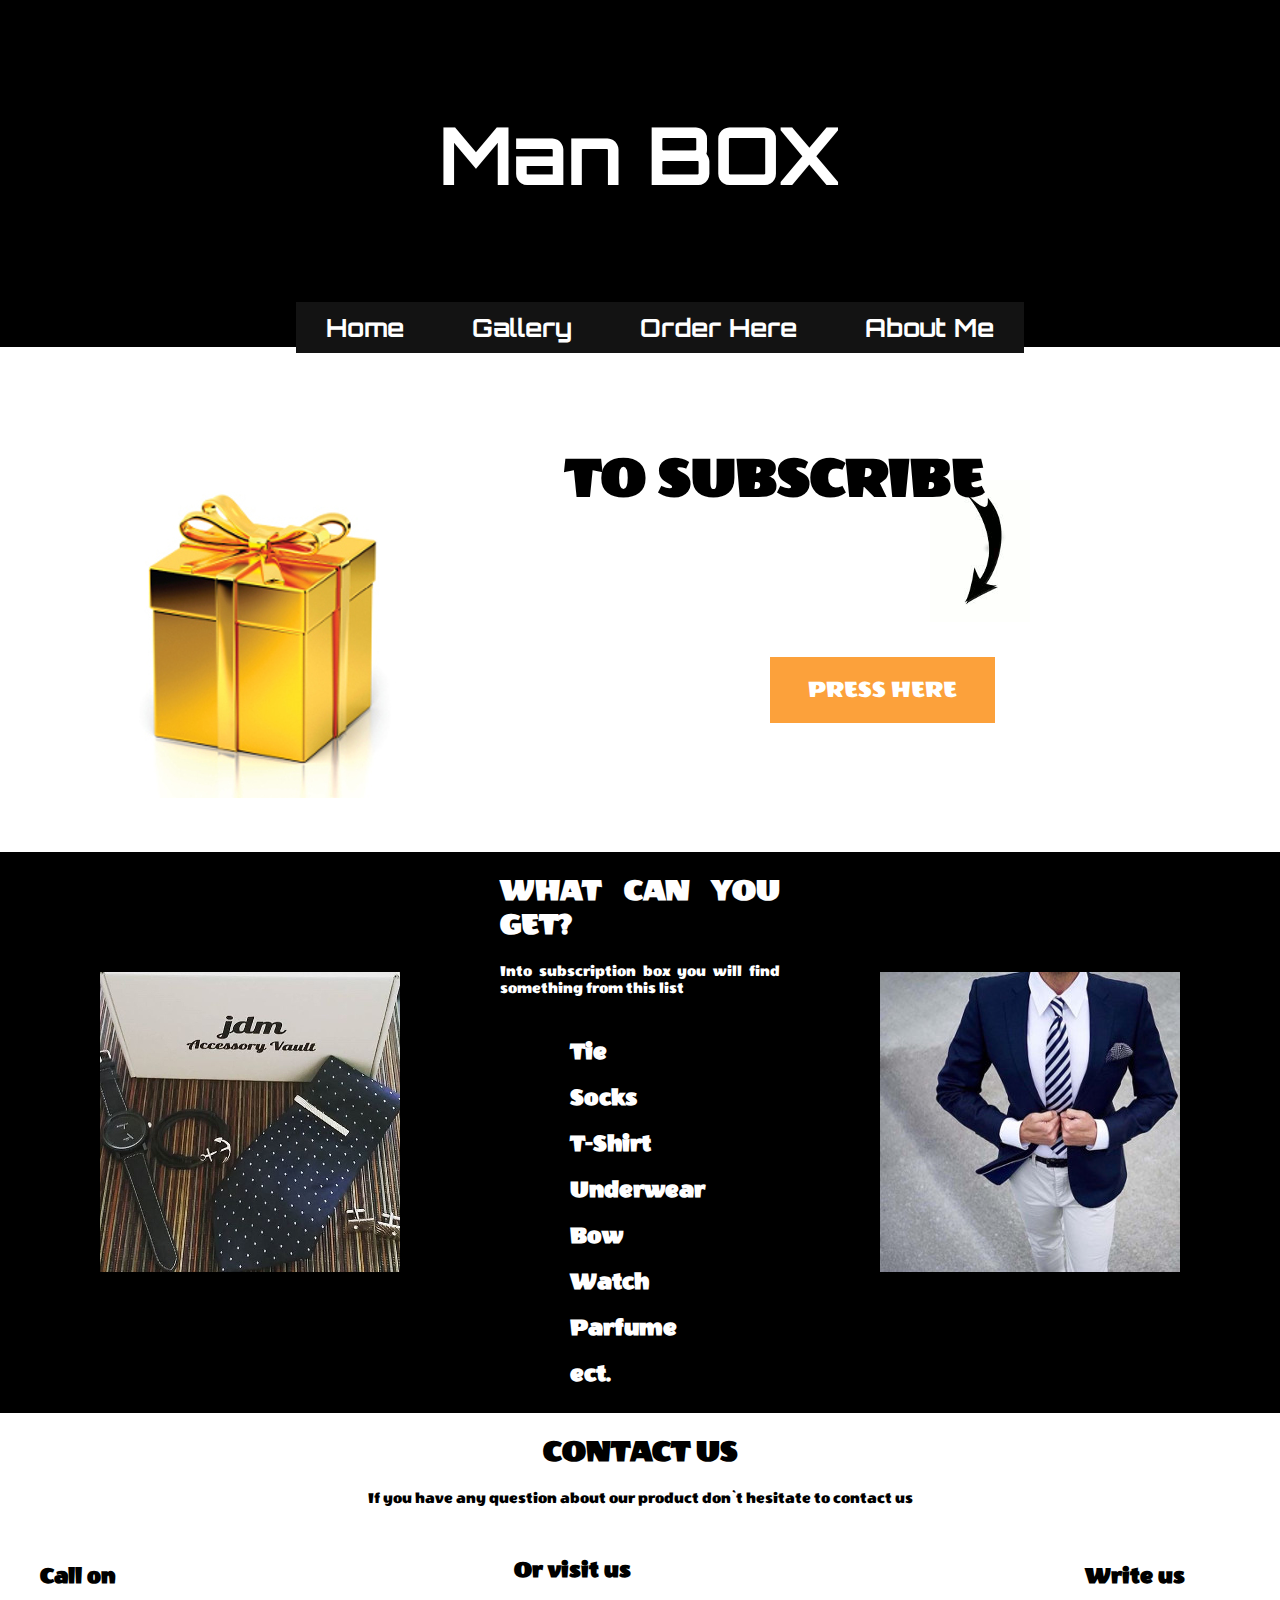
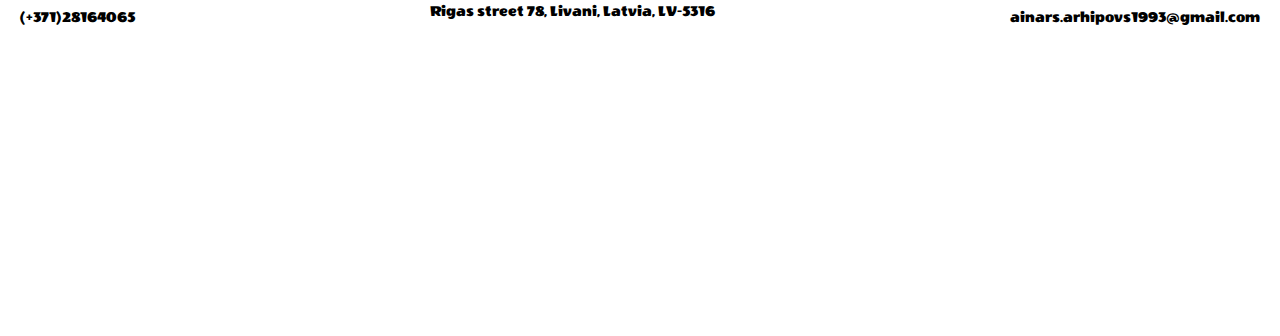
<file: index.html>
<!DOCTYPE html>
<html lang="en">
<head>
	<meta charset="UTF-8">
	<title>Man BOX</title>
	<link rel="stylesheet" type="text/css" href="css/stylesheet.css">
	<link href="https://fonts.googleapis.com/css?family=Orbitron" rel="stylesheet">
	<link href="https://fonts.googleapis.com/css?family=Wendy+One" rel="stylesheet">
	<link rel="shortcut icon" href="https://d3rnbxvnd0hlox.cloudfront.net/images/channels/1380041935/icons/on_color_large.png" />
</head>
<body>
	<div class="header">
		<div class="logo">
			<a href="index.html"><h1>Man BOX</h1></a>
		</div>
		<div class="menu">
			<ul>
				<li>
					<a href="index.html">Home</a>
				</li>
				<li>
					<a href="gallery.html">Gallery</a>
				</li>
				<li>
					<a href="orderpage.html">Order Here</a>
				</li>
				<li>
					<a href="about.html">About Me</a>
				</li>
			</ul>
		</div>
	</div>
	<div class="text">
		<div class="paragraph">
			<h1>TO SUBSCRIBE</h1>
			<img class="arrow" src="images/arrow.gif"/>
			<a href="orderpage.html" class="button">PRESS HERE</a>
		</div>
		<div class="box">
			<img src="images/box.jpg">
		</div>
	</div>
	<div class="text2">
		<img class="bilde1" src="images/order1.jpeg">
		<img class="bilde2" src="images/bilde2.jpg">
		<div class="insidetext">
		<h1>WHAT CAN YOU GET?</h1>	
		<p>Into subscription box you will find something from this list</p>
			<ul class="intobox">
				<li class="inside">Tie</li>
				<li class="inside">Socks</li>
				<li class="inside">T-Shirt</li>
				<li class="inside">Underwear</li>
				<li class="inside">Bow</li>
				<li class="inside">Watch</li>
				<li class="inside">Parfume</li>
				<li class="inside">ect.</li>
			</ul>
		</div>
	</div>
	<div class="contact">
		<h1>CONTACT US</h1>
		<p>If you have any question about our product don`t hesitate to contact us</p>
		<div class="call">
			<h2> Call on</h2>
			<p>(+371)28164065</p>
		</div>
		<div class="write">
			<h2>Write us</h2>
			<p>ainars.arhipovs1993@gmail.com</p>
		</div>
		<div class="visit">
			<h2>Or visit us</h2>
			<p>Rigas street 78, Livani, Latvia, LV-5316</p>
			<iframe src="https://www.google.com/maps/embed?pb=!1m18!1m12!1m3!1d1951.9253682064243!2d26.174753615743597!3d56.35146618071775!2m3!1f0!2f0!3f0!3m2!1i1024!2i768!4f13.1!3m3!1m2!1s0x46e9d28989655afb%3A0x6bccf602df2ec8ce!2zUsSrZ2FzIGllbGEgNzgsIEzEq3bEgW5pLCBMxKt2xIFudSBwaWxzxJN0YSwgTFYtNTMxNg!5e1!3m2!1slv!2slv!4v1477159322377" width="400" height="250" frameborder="0" style="border:0" allowfullscreen></iframe>
		</div>
	</div>
</body>
</html>
</file>
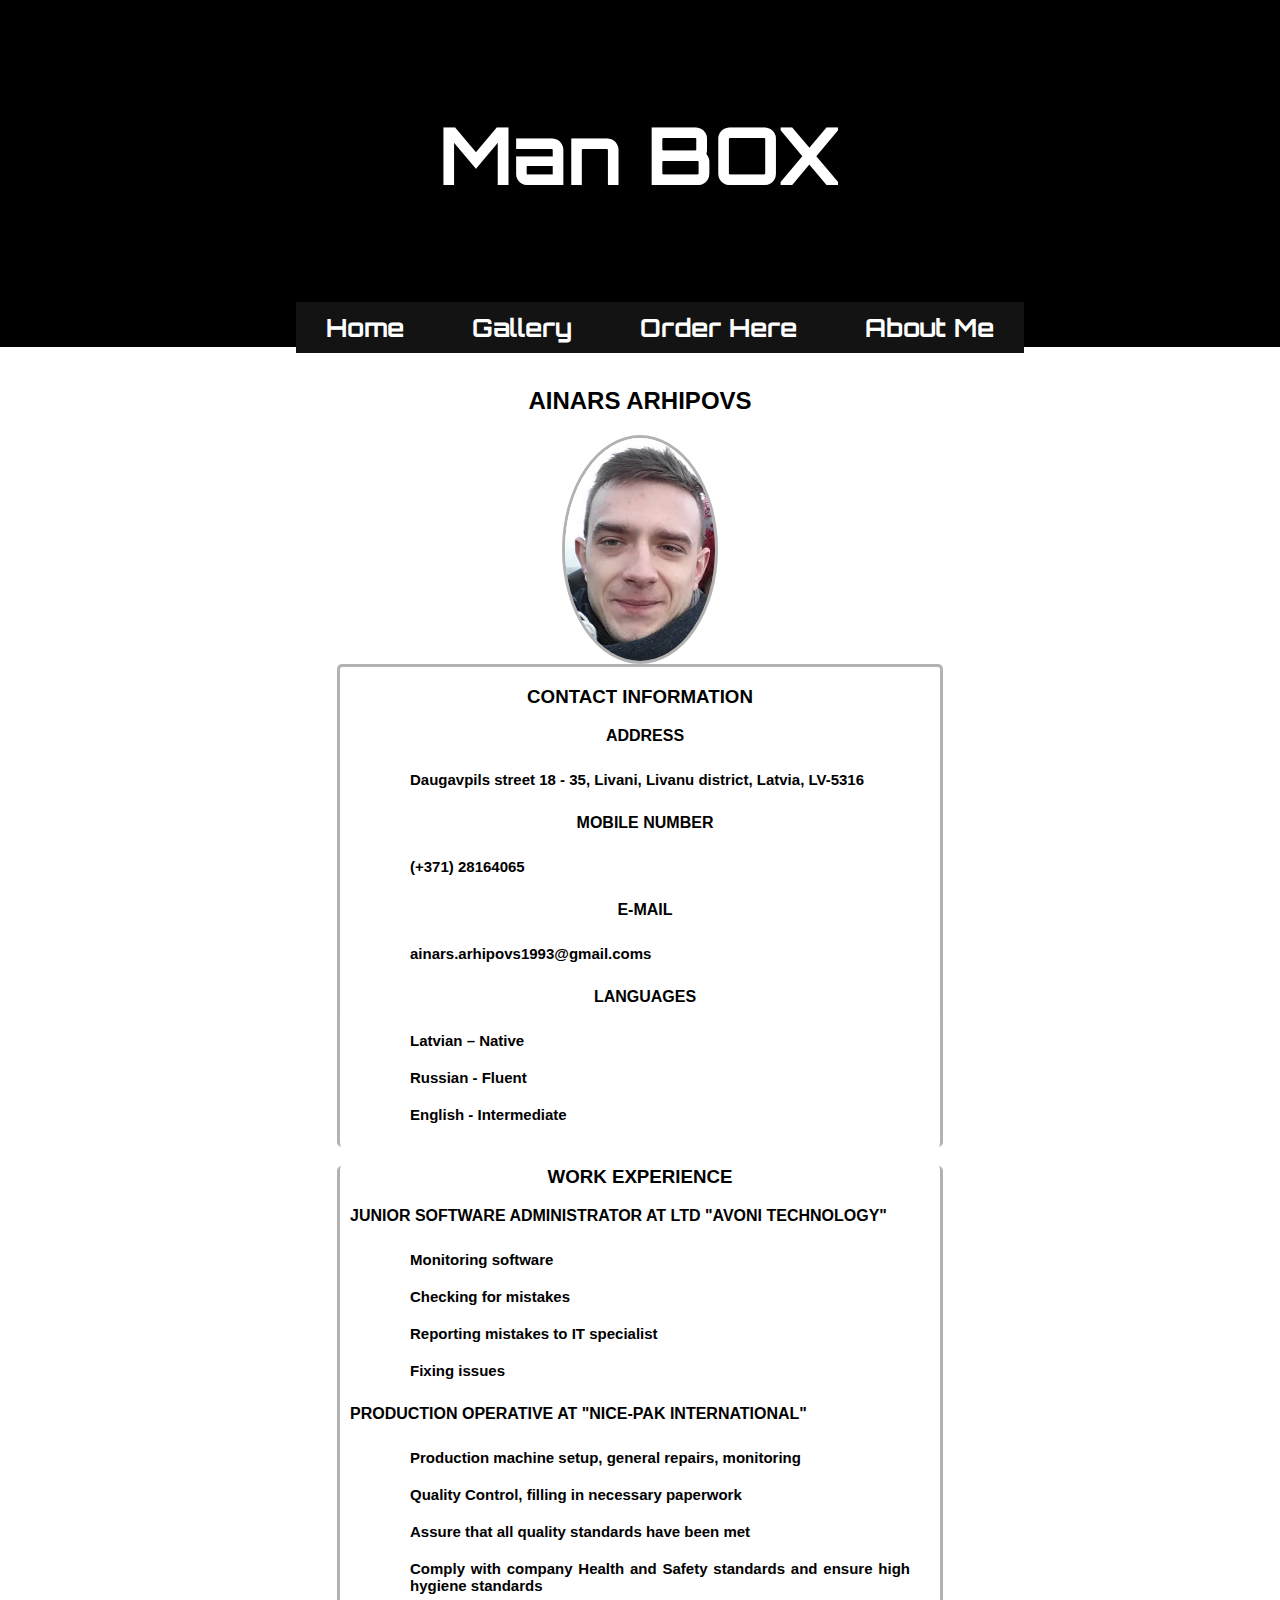
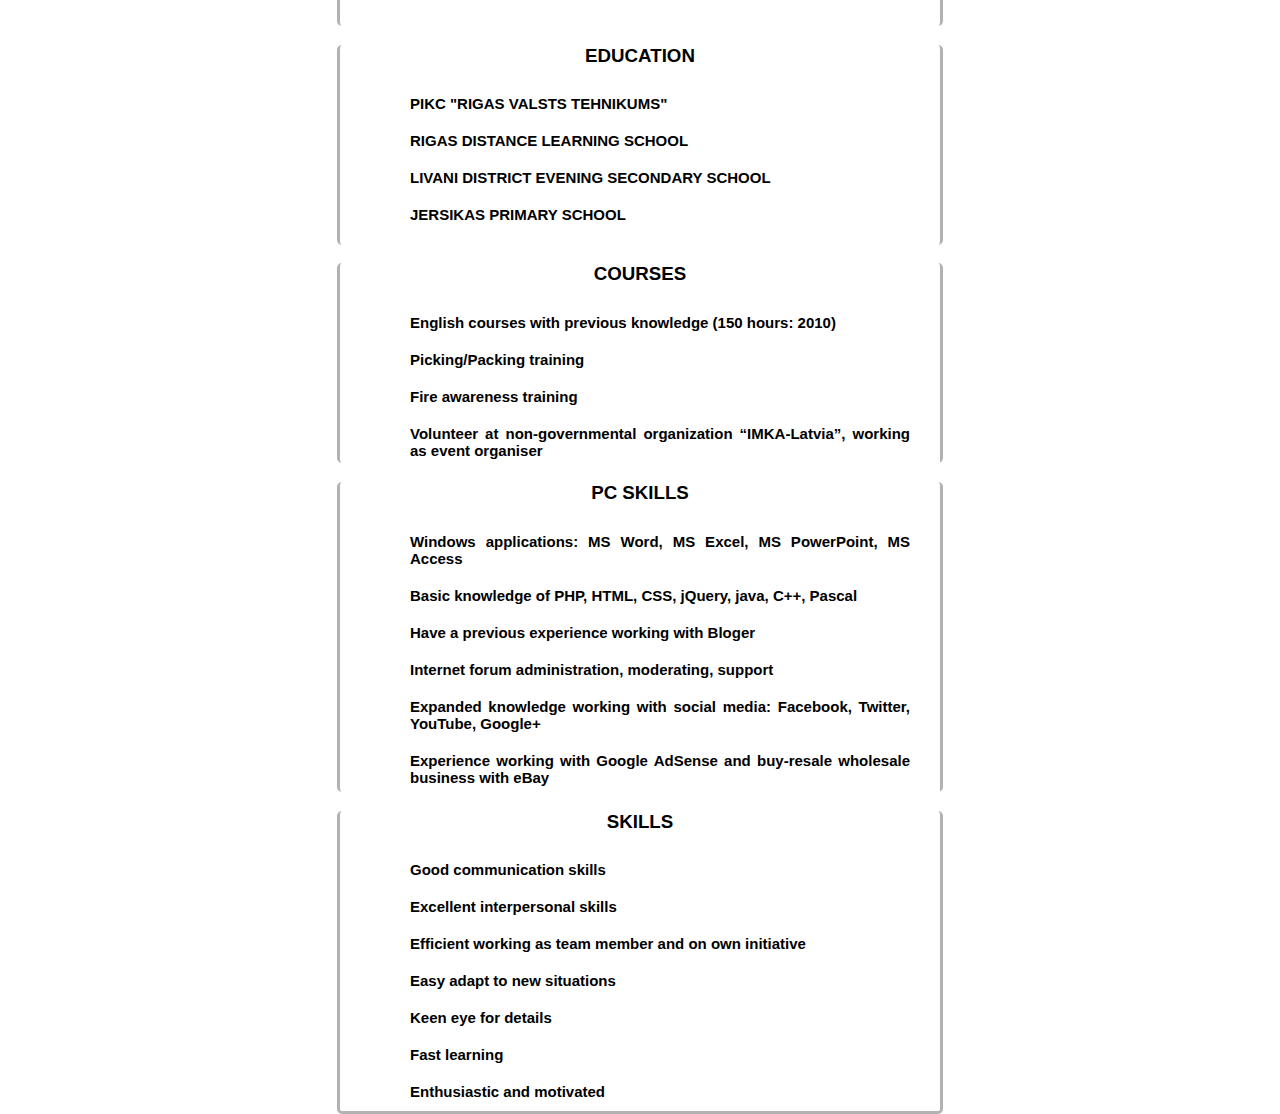
<file: about.html>
<!DOCTYPE html>
<html lang="en">
<head>
	<meta charset="UTF-8">
	<title>Man BOX</title>
	<link rel="stylesheet" type="text/css" href="css/cv.css">
	<link rel="stylesheet" type="text/css" href="css/stylesheet.css">
	<link href="https://fonts.googleapis.com/css?family=Orbitron" rel="stylesheet">
	<link rel="shortcut icon" href="https://d3rnbxvnd0hlox.cloudfront.net/images/channels/1380041935/icons/on_color_large.png" />
</head>
<body>
	<div class="header">
		<div class="logo">
			<a href="index.html"><h1>Man BOX</h1></a>
		</div>
		<div class="menu">
			<ul>
				<li>
					<a href="index.html">Home</a>
				</li>
				<li>
					<a href="gallery.html">Gallery</a>
				</li>
				<li>
					<a href="orderpage.html">Order Here</a>
				</li>
				<li>
					<a href="about.html">About Me</a>
				</li>
			</ul>
		</div>
	</div>
	<div>
		<h2>AINARS ARHIPOVS</h2>
		<img src="images/cv.jpg">
	</div>
	<div>
		<div class="contact">
			<h3>CONTACT INFORMATION</h3>
			<p>ADDRESS</p>
			<ul>
				<li class="cv1">Daugavpils street 18 - 35, Livani, Livanu district, Latvia, LV-5316</li>
			</ul>
			<p>MOBILE NUMBER</p>
			<ul>
				<li class="cv1">(+371) 28164065</li>
			</ul>
			<p>E-MAIL</p>
			<ul>
				<li class="cv1">ainars.arhipovs1993@gmail.coms</li>
			</ul>
			<p>LANGUAGES</p>
			<ul>
				<li class="cv1">Latvian – Native</li>
				<li class="cv1">Russian - Fluent</li>
				<li class="cv1">English - Intermediate</li>
			</ul>
		</div>
		<div class="experience">
			<h3>WORK EXPERIENCE</h3>
			<p>JUNIOR SOFTWARE ADMINISTRATOR AT LTD "AVONI TECHNOLOGY"</p>
			<ul>
				<li class="cv1">Monitoring software</li>
				<li class="cv1">Checking for mistakes</li>
				<li class="cv1">Reporting mistakes to IT specialist</li>
				<li class="cv1">Fixing issues</li>
			</ul>
			<p>PRODUCTION OPERATIVE AT "NICE-PAK INTERNATIONAL"</p>
			<ul>
				<li class="cv1">Production machine setup, general repairs, monitoring</li>
				<li class="cv1">Quality Control, filling in necessary paperwork</li>
				<li class="cv1">Assure that all quality standards have been met</li>
				<li class="cv1">Comply with company Health and Safety standards and ensure high hygiene standards</li>
			</ul>
		</div>
		<div class="education">
			<h3>EDUCATION</h3>
			<ul>
				<li class="cv1">PIKC "RIGAS VALSTS TEHNIKUMS"</li>
				<li class="cv1">RIGAS DISTANCE LEARNING SCHOOL</li>
				<li class="cv1">LIVANI DISTRICT EVENING SECONDARY SCHOOL</li>
				<li class="cv1">JERSIKAS PRIMARY SCHOOL</li>
			</ul>
		</div>
		<div class="courses">
			<h3>COURSES</h3>
			<ul>
				<li class="cv1">English courses with previous knowledge (150 hours: 2010)</li>
				<li class="cv1">Picking/Packing training</li>
				<li class="cv1">Fire awareness training</li>
				<li class="cv1">Volunteer at non-governmental organization “IMKA-Latvia”, working as event organiser</li>
			</ul>
		</div>
		<div class="pcskills">
			<h3>PC SKILLS</h3>
			<ul>
				<li class="cv1">Windows applications: MS Word, MS Excel, MS PowerPoint, MS Access</li>
				<li class="cv1">Basic knowledge of PHP, HTML, CSS, jQuery, java, C++, Pascal</li>
				<li class="cv1">Have a previous experience working with Bloger</li>
				<li class="cv1">Internet forum administration, moderating, support</li>
				<li class="cv1">Expanded knowledge working with social media: Facebook, Twitter, YouTube, Google+</li>
				<li class="cv1">Experience working with Google AdSense and buy-resale wholesale business with eBay</li>
			</ul>
		</div>
		<div class="skills">
			<h3>SKILLS</h3>
			<ul>
				<li class="cv1">Good communication skills</li>
				<li class="cv1">Excellent interpersonal skills</li>
				<li class="cv1">Efficient working as team member and on own initiative</li>
				<li class="cv1">Easy adapt to new situations</li>
				<li class="cv1">Keen eye for details</li>
				<li class="cv1">Fast learning</li>
				<li class="cv1">Enthusiastic and motivated</li>
			</ul>
		</div>
	</div>
</body>
</html>
</file>
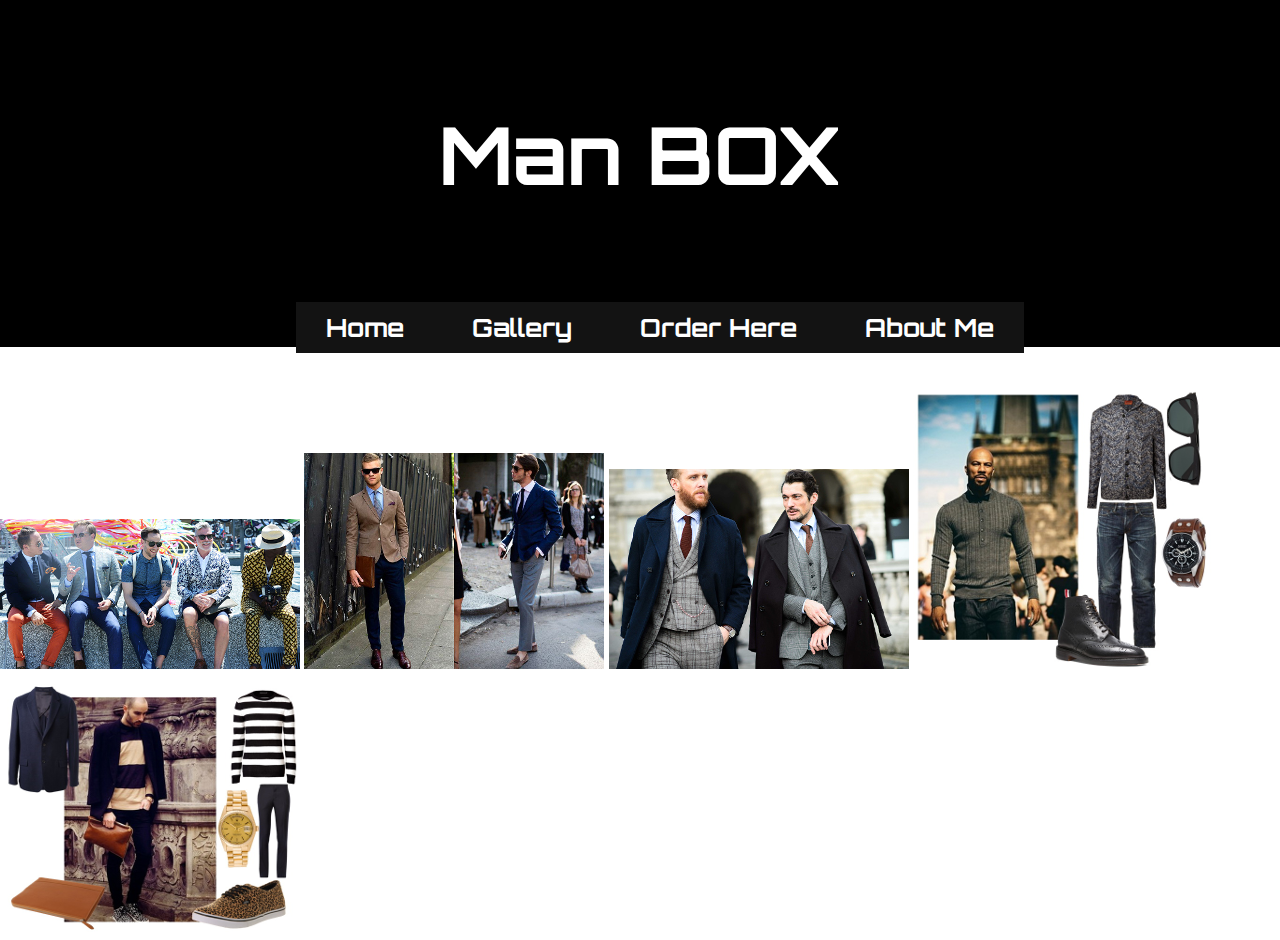
<file: gallery.html>
<!DOCTYPE html>
<html lang="en">
<head>
	<meta charset="UTF-8">
	<title>Man BOX</title>
	<link rel="stylesheet" type="text/css" href="css/stylesheet.css">
	<link href="https://fonts.googleapis.com/css?family=Orbitron" rel="stylesheet">
	<link rel="shortcut icon" href="https://d3rnbxvnd0hlox.cloudfront.net/images/channels/1380041935/icons/on_color_large.png" />
	<link rel="stylesheet" href="css/lightbox.min.css">
</head>
<body>
	<div class="header">
		<div class="logo">
			<a href="index.html"><h1>Man BOX</h1></a>
		</div>
		<div class="menu">
			<ul>
				<li>
					<a href="index.html">Home</a>
				</li>
				<li>
					<a href="gallery.html">Gallery</a>
				</li>
				<li>
					<a href="orderpage.html">Order Here</a>
				</li>
				<li>
					<a href="about.html">About Me</a>
				</li>
			</ul>
		</div>
	</div>
	<a class="example-image-link" href="images/2.jpg" data-lightbox="example-image" data-title="Click the right half of the image to move forward."><img class="example-image" src="galery/2.png" alt=""/></a>
	<a class="example-image-link" href="images/3.jpg" data-lightbox="example-image" data-title="Click the right half of the image to move forward."><img class="example-image" src="galery/3.png" alt=""/></a>
	<a class="example-image-link" href="images/1.jpg" data-lightbox="example-image" data-title="Click the right half of the image to move forward."><img class="example-image" src="galery/1.png" alt=""/></a>
	<a class="example-image-link" href="images/4.jpg" data-lightbox="example-image" data-title="Click the right half of the image to move forward."><img class="example-image" src="galery/4.png" alt=""/></a>
	<a class="example-image-link" href="images/5.jpg" data-lightbox="example-image" data-title="Click the right half of the image to move forward."><img class="example-image" src="galery/5.png" alt=""/></a>
	<script src="js/lightbox-plus-jquery.min.js"></script>
</body>
</html>
</file>
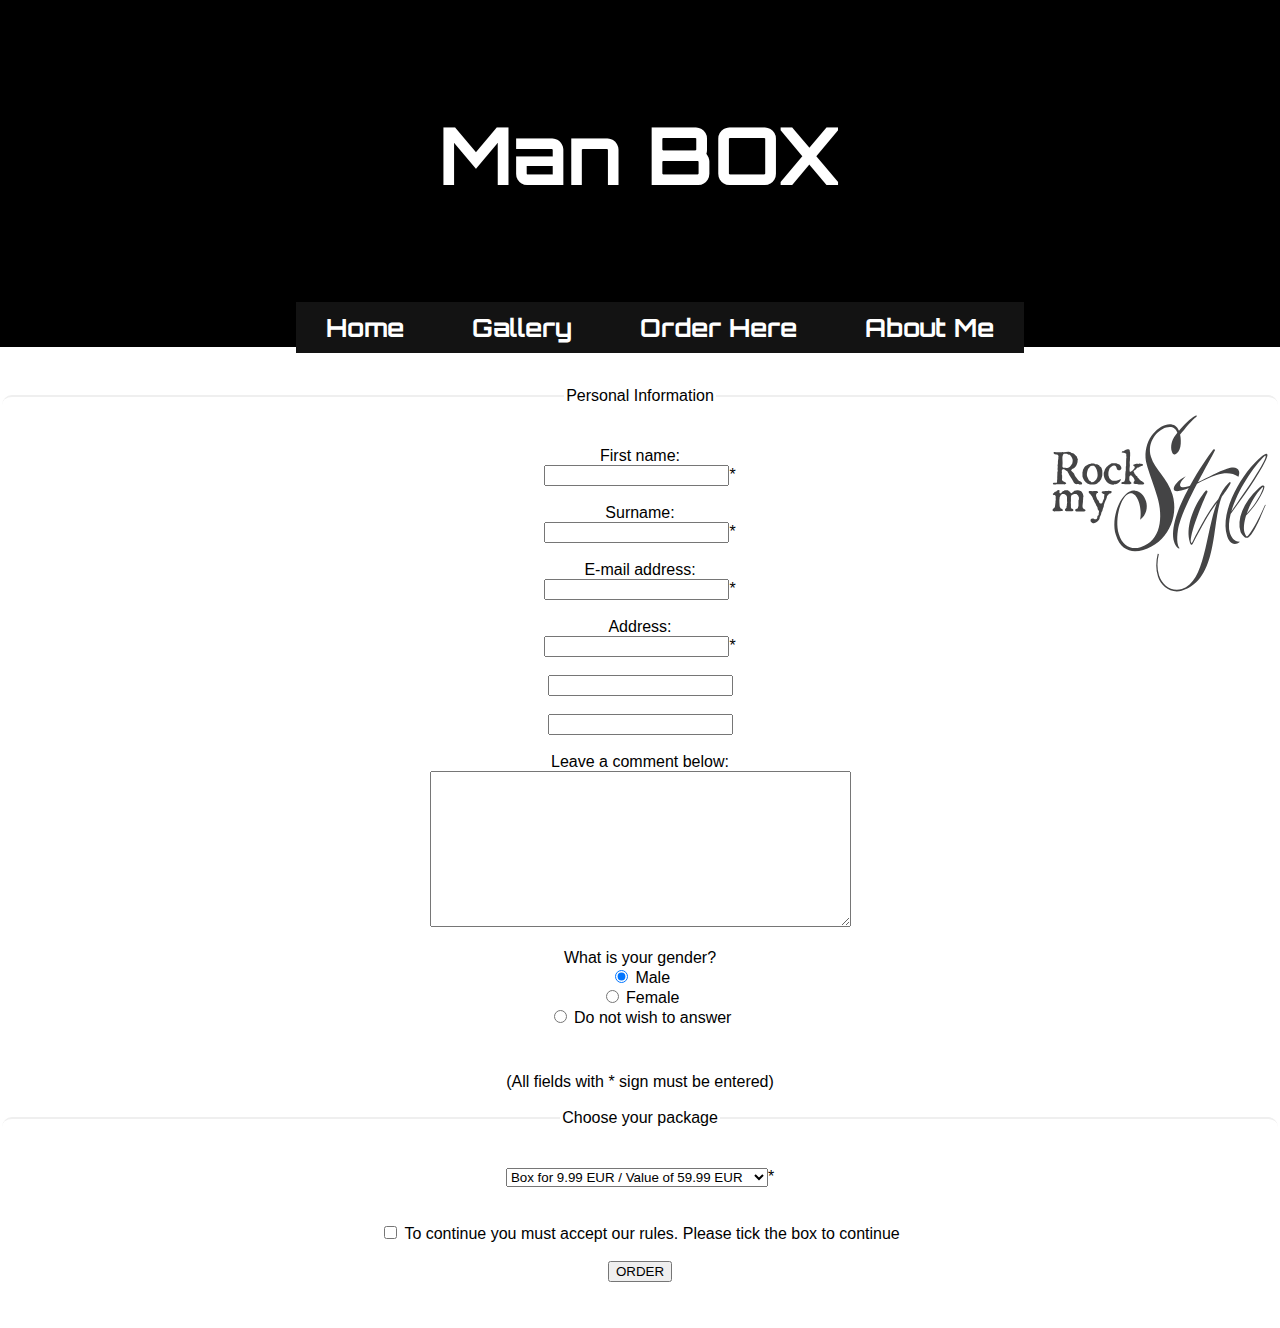
<file: orderpage.html>
<!DOCTYPE html>
<html lang="en">
<head>
	<meta charset="UTF-8">
	<title>Man BOX</title>
	<link rel="stylesheet" type="text/css" href="css/stylesheet.css">
	<link rel="stylesheet" type="text/css" href="css/order.css">
	<link href="https://fonts.googleapis.com/css?family=Orbitron" rel="stylesheet">
	<link rel="shortcut icon" href="https://d3rnbxvnd0hlox.cloudfront.net/images/channels/1380041935/icons/on_color_large.png" />
</head>
<body>
	<div class="header">
		<div class="logo">
			<a href="index.html"><h1>Man BOX</h1></a>
		</div>
		<div class="menu">
			<ul>
				<li>
					<a href="index.html">Home</a>
				</li>
				<li>
					<a href="gallery.html">Gallery</a>
				</li>
				<li>
					<a href="orderpage.html">Order Here</a>
				</li>
				<li>
					<a href="about.html">About Me</a>
				</li>
			</ul>
		</div>
	</div>
	<form action="action_page.php" method="post">
		<fieldset>
			<legend>Personal Information</legend>
				<div>
					<img src="images/rms-logo.svg">
				</div>
		<br>
		<br>
		First name: <br>
			<input type="text" name="firstname" value="" required>*
		<br>
		<br>
		Surname: <br>
			<input type="text" name="surname" value="" required>*
		<br>
		<br>
		E-mail address: <br>
			<input type="email" name="email" value="" required>*
		<br>
		<br>
		Address: <br>
			<input type="text" name="address" value="" required>*
		<br>
		<br>
			<input type="text" name="address" value="">
		<br>
		<br>
			<input type="text" name="address" value="">
		<br>
		<br>
			Leave a comment below:<br>
			<textarea name="message" rows="10" cols="50">
			</textarea>
		<br>
		<br>
		What is your gender? <br>
		    <input type="radio" name="gender" value="male" checked> Male<br>
  			<input type="radio" name="gender" value="female"> Female<br>
  			<input type="radio" name="gender" value="Donotwishtoanswer."> Do not wish to answer
  		<br>
  		</fieldset>
  		<br>
  		<br>
  			(All fields with * sign must be entered)
  		<br>
  		<br>
  			<fieldset>
  				<legend>Choose your package</legend>
  				<br>
  				<br>
		  		<select name="package" required>
		  			<option value="9.99">Box for 9.99 EUR / Value of 59.99 EUR</option>
		  			<option value="15,99">Box for 15.99 EUR / Value of 79.99 EUR</option>
		  			<option value="17.99">Box for 17.99 EUR / Value of 89.99 EUR</option>
		  			<option value="19.99">Box for 19.99 EUR / Value of 99.99 EUR</option>
				</select>*
				<br>
				<br>
				<br>
				 <input type="checkbox" name="accept" value="Accept" required> To continue you must accept our rules. Please tick the box to continue<br>
				<br>
				<input type="submit" value="ORDER">
				<br>
				<br>
  				<br>
			</fieldset>
	</form>
</body>
</html>
</file>
<file: css/stylesheet.css>
body {
	margin: 0px;
	font-family: 'Wendy One', sans-serif;
}

.header {
	font-size: 40px;
	font-family: 'Orbitron', sans-serif;
	text-align: center;
	background-color: #000000;
	color: #FFFFFF;
	padding: 50px 0px 0px 0px;
}

.logo {
	display:inline-block;
}

a {
	color: white;
	text-decoration: none;
}

li {
	background-color: #131313;
	font-weight: bold;
	font-size: 25px;
	float: center;
	display: inline;
	padding: 10px 30px 10px 30px;
}
.text {
	margin-top: 100px;
	height: 310px;
	font-family: 'Wendy One', sans-serif;
}

.box {
	margin:-250px 100px 50px 100px;
	float:left;
}
.paragraph {
	float:center;
}

.paragraph h1 {
	text-align:center;
	margin-left: 270px;
	font-size: 60px;
}
.button {
    background-color: #FCA13B;
    border: none;
    color: white;
    padding: 20px 38px;
    text-align: center;
    text-decoration: none;
    display: inline-block;
    font-size: 25px;
    margin: 30px 0px 10px 770px;
    cursor: pointer;
}

.arrow {
	float:right;
	margin: -70px 250px 5px 0px;
}

.text2 {
	display:inline-block;
	width: 100%;
	height:100%;
	color:white;
	background-color: black;
	text-align: center;
}

.intobox {
	text-align: center;
	display:inline-block;
}
.inside {
	display:block;
	background-color: black;
	text-align: justify;
}

.bilde1{
	margin: 120px 100px 50px 100px;
	float:left;
}

.insidetext {
	text-align: justify;
}

.bilde2 {
	margin: 120px 100px 50px 100px;
	float:right;
}

.contact {
	text-align: center;
}

.call {
	display: block;
	float: left;
	margin: 20px;
}

.write {
	display:block;
	float: right;
	margin: 20px;
}

.visit {
	display:block;
	margin: auto;
	margin: 50px;
}

iframe {
	display: block;
	margin: auto;
}
</file>
<file: css/cv.css>
div img {
	border-color: rgba(000, 000, 000, 0.3);
	border-style: solid;
	border-radius: 100%;
	display: block;
	margin: auto;
}

.contact{
	border-color: rgba(000, 000, 000, 0.3);
	border-radius: 5px;
	border-top-style: solid;
	border-left-style: solid;
	border-right-style: solid;
	margin:auto;
	width: 600px;
	height: 480px;
	display:block;
	text-align: justify;
}

.cv1 {
	text-align: justify;
	font-size: 15px;
	display:block;
	background-color: white;
}

h2 {
	font-weight: bold;
	text-align: center;
} 

.experience {
	border-color: rgba(000, 000, 000, 0.3);
	border-radius: 5px;
	border-left-style: solid;
	border-right-style: solid;
	margin:auto;
	width: 600px;
	height: 460px;
	display: block;
	text-align: justify;
}

.contact p {
	margin-left: 10px;
	font-weight: bold;
}

.experience p {
	margin-left: 10px;
	font-weight: bold;
}

.pcskills {
	border-color: rgba(000, 000, 000, 0.3);
	border-radius: 5px;
	border-left-style: solid;
	border-right-style: solid;
	margin:auto;
	width: 600px;
	height: 310px;
	display:block;
	text-align: justify;
}

.skills {
	border-color: rgba(000, 000, 000, 0.3);
	border-radius: 5px;
	border-bottom-style: solid;
	border-left-style: solid;
	border-right-style: solid;
	margin:auto;
	width: 600px;
	height: 300px;
	display:block;
	text-align: justify;
}

.courses {
	border-color: rgba(000, 000, 000, 0.3);
	border-radius: 5px;
	border-left-style: solid;
	border-right-style: solid;
	margin:auto;
	width: 600px;
	height: 200px;
	display:block;
	text-align: justify;
}

.education {
	border-color: rgba(000, 000, 000, 0.3);
	border-radius: 5px;
	border-left-style: solid;
	border-right-style: solid;
	margin:auto;
	width: 600px;
	height: 200px;
	display:block;
	text-align: justify;
}

h3 {
	text-align: center;
}
</file>
<file: css/order.css>
form {
	text-align: center;
}

body {
	margin: 0px;
	font-family: 'Wendy One', sans-serif;
	background-color: white;
}

div img {
	padding-left:400px;
	position: fixed;
}

fieldset {
	border-style: none;
	border-top-style: solid;
	border-radius: 10px;
}
</file>
